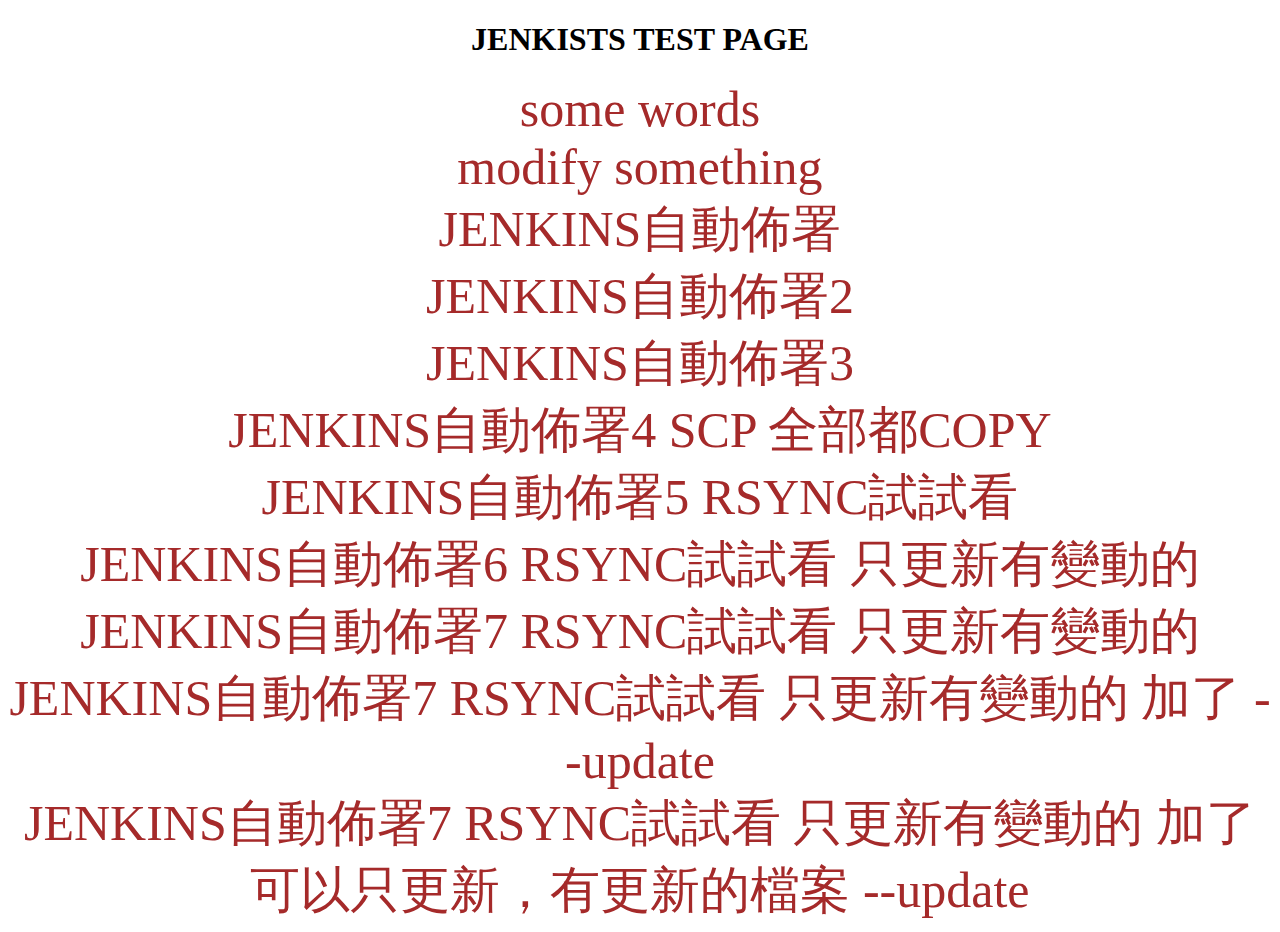
<file: index.html>
<!DOCTYPE html>
<html lang="en">
<head>
    <meta charset="UTF-8">
    <meta http-equiv="X-UA-Compatible" content="IE=edge">
    <meta name="viewport" content="width=device-width, initial-scale=1.0">
    <title>JENKISTS</title>
</head>
<link rel="stylesheet" href="style.css">
<body>
    <div class = "position">
        <h1>JENKISTS TEST PAGE</h1>
        <div class="wording">some words </div>
        <div class="wording"> modify something</div>
        <div class="wording"> JENKINS自動佈署</div>
        <div class="wording"> JENKINS自動佈署2</div>
        <div class="wording"> JENKINS自動佈署3</div>
        <div class="wording"> JENKINS自動佈署4 SCP 全部都COPY</div>
        <div class="wording"> JENKINS自動佈署5 RSYNC試試看</div>
        <div class="wording"> JENKINS自動佈署6 RSYNC試試看 只更新有變動的</div>
        <div class="wording"> JENKINS自動佈署7 RSYNC試試看 只更新有變動的</div>
        <div class="wording"> JENKINS自動佈署7 RSYNC試試看 只更新有變動的 加了  --update</div>
        <div class="wording"> JENKINS自動佈署7 RSYNC試試看 只更新有變動的 加了 可以只更新，有更新的檔案 --update</div>

    </div>
</body>
</html>
</file>
<file: style.css>
.wording{
    font-size: 50px;
    color: brown;
}
.wording2{
    font-size: 50px;
    color: blue;
}
.position{
    text-align: center;
}
</file>
